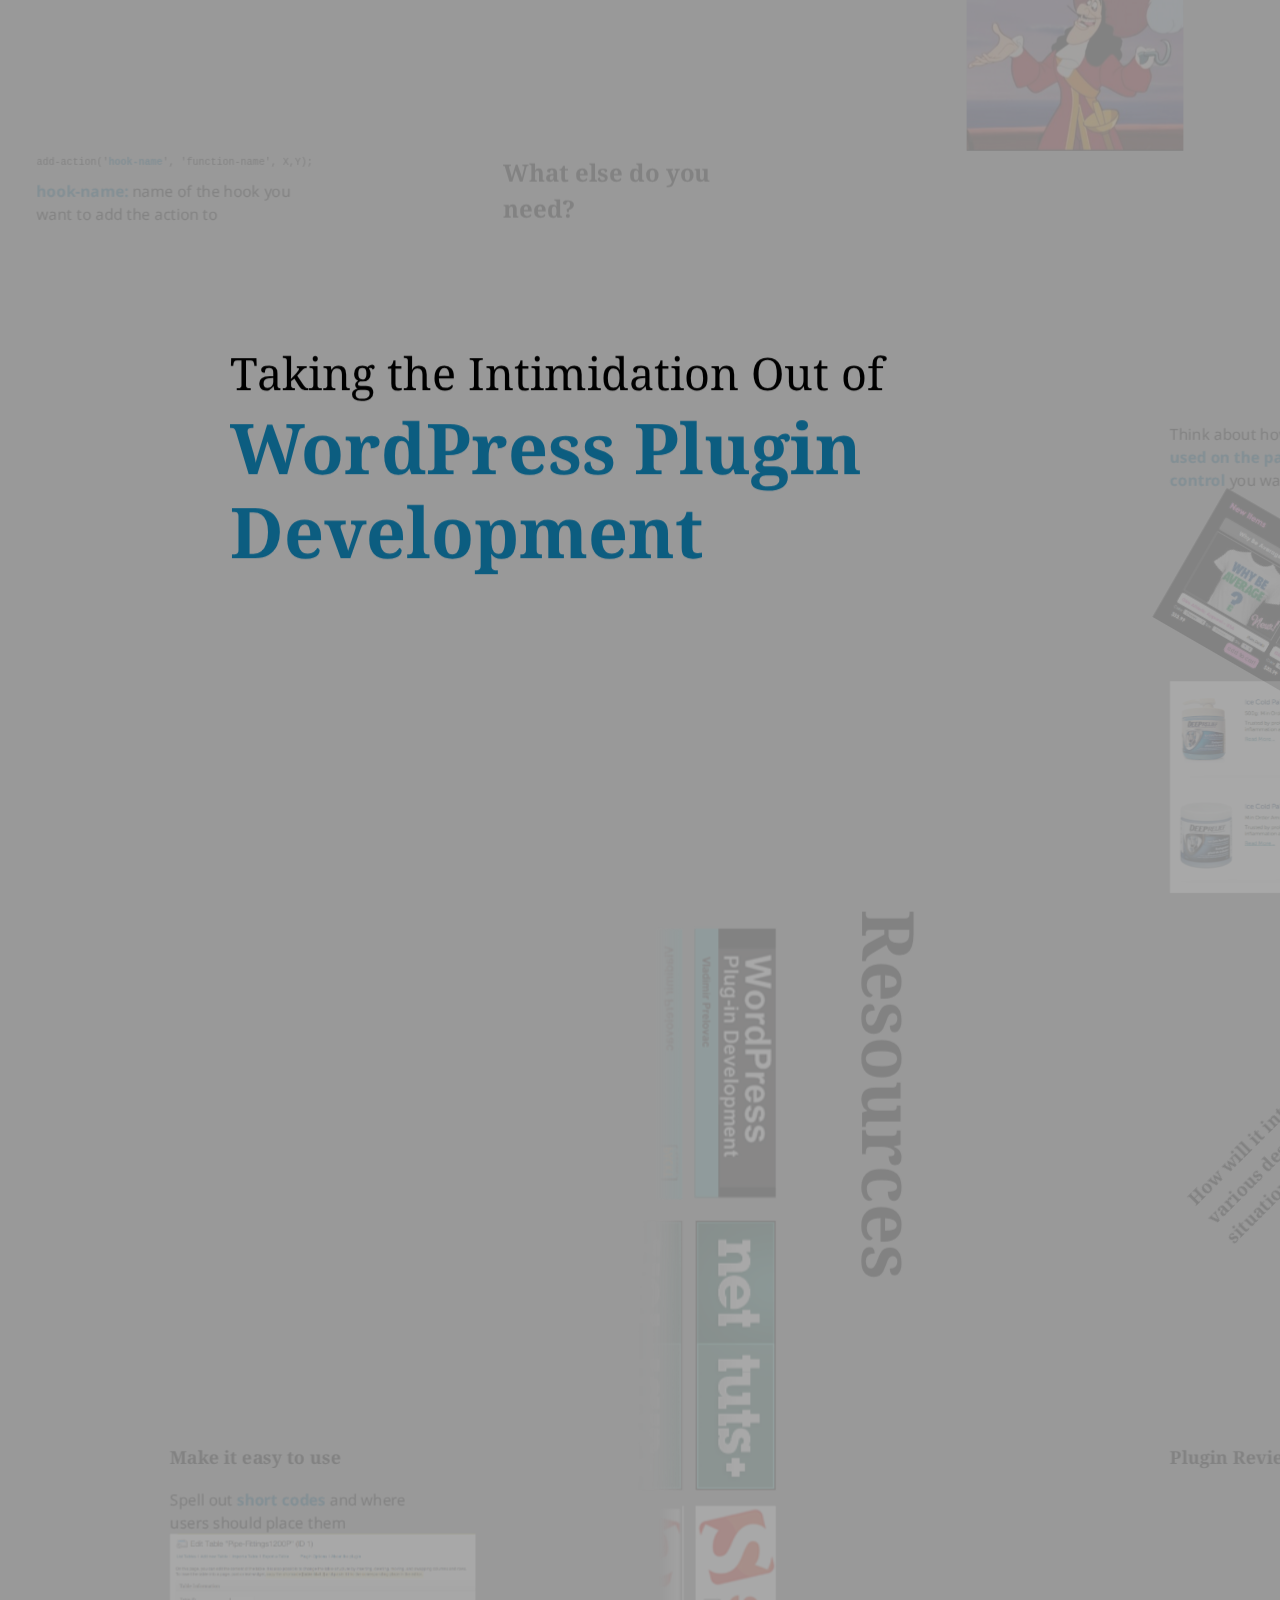
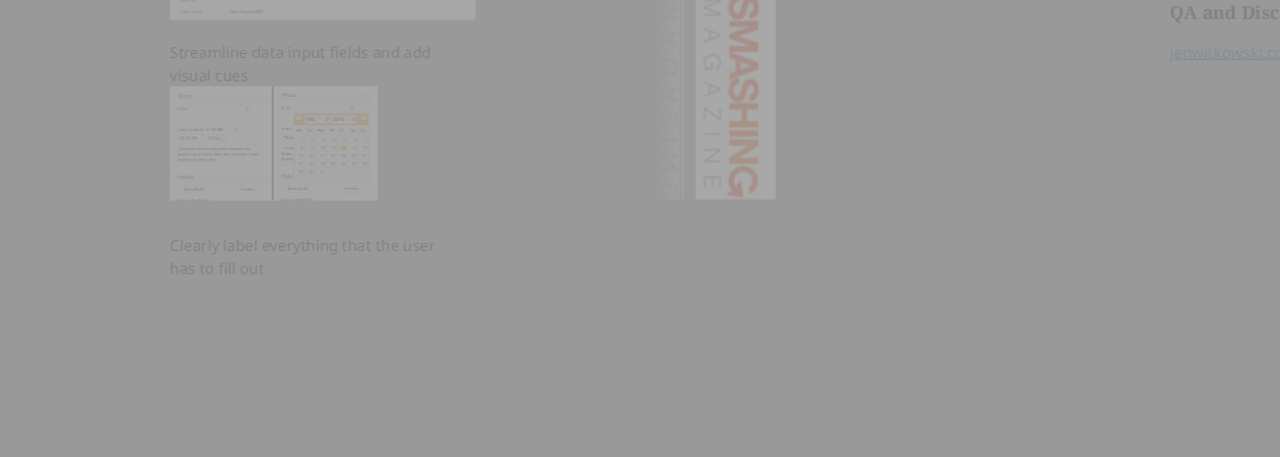
<file: index.html>
<!doctype html>

<html>
	<head>
		<meta charset="utf-8" />
    	<meta name="viewport" content="width=1024" />
    	<meta name="apple-mobile-web-app-capable" content="yes" />
		
		<title>Taking the Intimidation Out of WordPress Plugin Development</title>

		<link href="css/wp-presentation.css" rel="stylesheet" />
		<link href='http://fonts.googleapis.com/css?family=Droid+Serif:400,700italic' rel='stylesheet' type='text/css'>
		<link href='http://fonts.googleapis.com/css?family=Droid+Sans:400,700' rel='stylesheet' type='text/css'>
    
    	<link rel="shortcut icon" href="favicon.png" />
    	<link rel="apple-touch-icon" href="apple-touch-icon.png" />
	</head>
	<body class="impress-not-supported">

		<div class="fallback-message">
		    <p>Your browser <b>doesn't support the features required</b> by impress.js.</p>
		    <p>Please use the latest <b>Chrome</b>, <b>Safari</b> or <b>Firefox</b> browser.</p>
		</div>

		<div id="impress">

			<div id="title" class="step" data-x="0" data-y="0" data-scale="3">
				Taking the<span> Intimidation Out of <br/> <strong>WordPress Plugin Development</strong></span>
			</div>


			<div id="get-latest" class="step" data-x="3500" data-y="-400" data-z="300" data-scale="2">
				<p>
					<h3>Before you begin:<img src="images/wplogo.png"/></h3>
     				Always check to make sure you're running the most <strong>recent version of WordPress.</strong>
     			</p>
     			<p>Search <strong>WordPress.org </strong>and <strong>Google</strong> to make sure someone has not already solved your problem.</p>
			</div>

			<div id="get-started" class="step" data-x="3500" data-y="1800" data-rotate="90" data-scale="3">
				<h1>Let's Get Started!</h1>
			</div>

			<div id="filenames" class="step" data-x="3800" data-y="-1600" data-scale="1">
				<h2>Naming Your Plugin</h2>
 
        		<p>The main plugin file needs to be a .php file with a <strong>unique file or folder name.</strong></p>
		       	<p><h4>Make it descriptive!</h4> Your plugin will conflict with others if it does not have a unique name.</p>
			</div>

			<div id="plugin-header" class="step" data-x="2800" data-y="-2600" data-scale="2">
				<h2>Identifying Header</h2>

		        Tells WordPress that this file is a plugin.<br/>
		        Needs to be the <strong>first code</strong> (er, comment) in your PHP file.<br/><br />
		        <pre>/*
Plugin Name: Test Plugin<br/>
Version: 1.0<br/>
Description: Just a test plugin!<br/>
Author: Dan Rabb <br/>
Author URI: http://URI_of_plugin_author_website<br/>
Plugin URI: http://URI_of_plugin_descripion_and_updates<br/>
License: A slug describing license associated with the plugin (usually GPL2)
*/
				</pre>
		        </p>
			</div>

			<div id="check-requirements" class="step" data-x="0" data-y="-2400" data-rotate="-90" data-scale="2">
				<p>Check the <strong>requirements</strong> of the plugin.</p>
				Verify that WordPress is up to snuff, and (if applicable) all dependent plugins are installed.
			</div>

			<div id="what-else" class="step" data-x="0" data-y="-800">
				<h1>What else do you need?</h1>
			</div>

			<div id="action-hook" class="step" data-x="1800" data-y="-1400" data-scale="2">
				<h2>Action Hooks!</h2>
				<p>
		        	<pre>add-action ('hook-name', 'function-name', X,Y);</pre>
		        	<img src="images/hook.jpg" alt="Hook Hand" />
		        </p>
			</div>

			<div id="action-hook-info-1" class="step" data-x="-1000" data-y="-2100">
				Allows developers to <strong>"hook in"</strong> and add their code seemlessly to core WordPress code
			</div>
			
			<div id="action-hook-info-2" class="step" data-x="-1000" data-y="-1800">
				Triggered by <strong>specific events</strong> when loading a WordPress site
			</div>

			<div id="action-hook-example" class="step" data-x="-1400" data-y="-800">
				<p>
					<pre>add-action('<strong>hook-name</strong>', 'function-name', X,Y);</pre>
					<strong>hook-name:</strong> name of the hook you want to add the action to
				</p>
			</div>

			<div id="action-hook-example-2" class="step" data-x="-2300" data-y="-2100">
				<p>
					<pre>add-action('hook-name', '<strong>function-name</strong>', X,Y);</pre>
					<strong>function-name:</strong> name of the function you want WordPress to call
				</p>
			</div>

			<div id="action-hook-more-info" class="step" data-x="-4000" data-y="0" data-scale="2">
				<strong>Real world example</strong> of setting an action hook:
				<pre>add_action('wp_footer', 'min_quantity_javascript');

function min_quantity_javascript() {
	/* echo out some javascript ... */
}</pre>
				<p>Pro-tip: if your plugin requires javascript, make sure you add an action hook for <strong>wp_footer</strong></p>
			</div>

			<div id="filter-hooks" class="step" data-x="-3000" data-y="2400" data-rotate="-90" data-scale="2">
				<p>
					<h2>Filter Hooks!</h2>
					<pre>add-filter('hook-name', 'function-name', X,Y);</pre>
				</p>
			</div>

			<div id="filter-hook-1" class="step" data-x="-2400" data-y="3800">
				Functions that WordPress <strong>passes data through</strong> - use these to manipulate text and output
			</div>

			<div id="filter-hook-2" class="step" data-x="-2400" data-y="4100">
				the_title(), the_content(), the_excerpt() are all commonly used filter hooks
			</div>

			<div id="filter-hook-3" class="step" data-x="-2400" data-y="4400">
				Filters work the same as actions - setup code is the same
			</div>

			<div id="page-load" class="step" data-x="4800" data-y="1600" data-rotate="45" data-scale="2">
				<h2>Page load life-cycle</h2>
				<a href="http://tommcfarlin.s3.amazonaws.com/wp-content/uploads/2012/08/wordpress-core-load-lifecycle.png" target="_blank">
					<img src="images/lifecycle.jpg" alt="Lifecycle Screenshot" />
				</a>
			</div>

			<div id="designing" class="step" data-x="4800" data-y="2000" data-rotate="-45" data-scale="3">
				<h1>Designing</h1>
			</div>

			<div id="ux-workflow" class="step" data-x="-2400" data-y="-1600">
				<p>
					<h2>UX Workflow</h2>
     				How should this plugin work ideally for the <strong>end user?</strong>
     			</p>
			</div>

			<div id="design-considerations-1" class="step" data-x="-2500" data-y="-100" data-rotate="90">
				Make it as <strong>intuitive as possible</strong>
			</div>
			
			<div id="design-considerations-2" class="step" data-x="-2750" data-y="-100" data-rotate="90">
				Include step by step instructions on how to setup and change the settings 
			</div>

			<div id="design-considerations-image-1" class="step" data-x="-4000" data-y="1300" data-scale="3">
				<a href="http://www.jenwitkowski.com/wp/wp-admin/admin.php?page=wpseo_dashboard" target="_blank"><img src="images/yoast.jpg"/></a>
			</div>
			
			<div id="design-considerations-image-2" class="step" data-x="-6000" data-y="2500">
				<a href="http://tubepress.org/documentation/TubePress_Documentation" target="_blank"><img src="images/tubepress.jpg"/></a>
				
			</div>
			
			<div id="design-considerations-image-3" class="step" data-x="-3500" data-y="2500" data-scale="3">
				<img src="images/google.jpg"/>
			</div>
			
			<div id="design-easy" class="step" data-x="-1000" data-y="3000" >		
				<h2>Make it easy to use</h2>
			</div>

			<div id="design-easy-1" class="step" data-x="-1000" data-y="3300" >		
 				Spell out <strong>short codes</strong> and where users should place them <br/>
 				<img src="images/table.jpg"/>
     		</div>

     		<div id="design-easy-2" class="step" data-x="-1000" data-y="3800" >		
 				Streamline data input fields and add visual cues<br/>
 				<img src="images/events.jpg"/>
     		</div>

     		<div id="design-easy-3" class="step" data-x="-1000" data-y="4200" >		
     			<p>Clearly label everything that the user has to fill out</p>
			</div>

			<div id="design-integrate-1" class="step" data-x="2000" data-y="2000" data-rotate="-45" >
				<h2>How will it integrate into various designs and situations?</h2>	
			</div>
			
			<div id="design-integrate-2" class="step" data-x="2000" data-y="0" >
				Think about how the <strong>plugin may be used on the page</strong> and how much <strong>control</strong> you want to give the user
			</div>
			
			<div id="design-integrate-3" class="step" data-x="2000" data-y="500" data-rotate="30" >
			    <img src="images/shop1.jpg"/>
			</div>
			
			<div id="design-integrate-4" class="step" data-x="2000" data-y="1000" >
			    <img src="images/shop2.jpg"/>
			</div>
			
			<div id="resources" class="step" data-x="500" data-y="3000" data-rotate="90" data-scale="4">
				<h2>Resources</h2>
		        <a href="http://www.prelovac.com/vladimir/wordpress-plugin-development-book" target="_blank">
	        		<img src="images/wp_book.png" alt="WordPress" />
	        	</a>
	        	<a href="http://wp.tutsplus.com/category/tutorials/plugins/" target="_blank">
		        	<img src="images/net-tuts.png" alt="Net-Tuts" />
	        	</a>
		        <a href="http://wp.smashingmagazine.com/" target="_blank">
		        	<img src="images/smashing.png" alt="Smashing Magazine" />
		    	</a>
			</div>

			<div id="plugin-demo" class="step" data-x="2000" data-y="3000">
				<h2>Plugin Review &amp; Demo</h2>
			</div>

			<div id="a-questions" class="step" data-x="2000" data-y="3500">
				<h2>QA and Discussion</h2>
				<a href="http://www.jenwitkowski.com/wp-plugin-talk" target="_blank">jenwitkowski.com/wp-plugin-talk</a>
			</div>

			<div id="overview" class="step" data-x="200" data-y="400" data-scale="10"> </div>

		</div>

		<script src="js/impress.min.js"></script>
		<script>impress().init();</script>

	</body>
</html>
</file>
<file: css/wp-presentation.css>
body {
    background-color: #999;
}

a {
    color:#0c5d80;
    outline:none;
}

a:hover {
    text-decoration:none;
}

h1 {
    font-family: 'Droid Serif', serif;
    font-size:72px;
}

h2 {
    font-family: 'Droid Serif', serif;
    font-size:54px;
}

h3{
    font-family: 'Droid Serif', serif;
    margin:0px 0px 30px 0px;
    padding:0px;
}

h4{
    font-family: 'Droid Serif', serif;
    margin:0px 0px 0px 0px;
    padding:0px;
    font-size:38px;
}

.fallback-message {
    font-family: sans-serif;
    line-height: 1.3;
    
    width: 780px;
    padding: 10px 10px 0;
    margin: 20px auto;

    border: 1px solid #E4C652;
    border-radius: 10px;
    background: #EEDC94;
}

.fallback-message p {
    margin-bottom: 10px;
}

.impress-supported .fallback-message {
    display: none;
}

.step {
    position: relative;
    width: 900px;
    padding: 40px;
    margin: 20px auto;

    -webkit-box-sizing: border-box;
    -moz-box-sizing:    border-box;
    -ms-box-sizing:     border-box;
    -o-box-sizing:      border-box;
    box-sizing:         border-box;

    font-family: 'Droid Sans', sans-serif;
    font-size: 46px;
    line-height: 1.5;

    opacity: 0;
}

.impress-enabled .step.past, .impress-enabled .step.future { opacity: .15 }
.impress-enabled .step.active { opacity: 1 }

#title {
    font-family: 'Droid Serif', serif;
    font-size: 45px;
    line-height: 65px;
}

#title span {
    line-height:75px !important;
}

#title span strong {
    color:#0c5d80;
    font-size: 70px;
}

#resources {

}

#get-latest {
    font-size:36px;
}

#get-latest img {
    position: relative;
    top:15px;
}

strong{
    color:#0c5d80;
}

#check-requirements {

}

#filenames {
    font-size:38px;
}

#plugin-header {
    font-size:36px;
}

#plugin-header p {
    margin-bottom: 10px;
}

#plugin-header pre {
    font-size:14px;
    line-height: 16px;
    margin:0;
    padding:0;
}

#action-hook-more-info {
    font-size:32px;
}

#resources img{
    float:left;
}

#action-hook-example pre, 
#action-hook pre, 
#filter-hooks pre, 
#action-hook-more-info pre, 
#action-hook-example-2 pre {
    font-size:30px !important;
}

#action-hook-more-info p {
    font-size:28px;
}

#action-hook-more-info pre {
    padding-bottom:5px;
}

#qa-questions {
    width:1400px;
}
</file>
